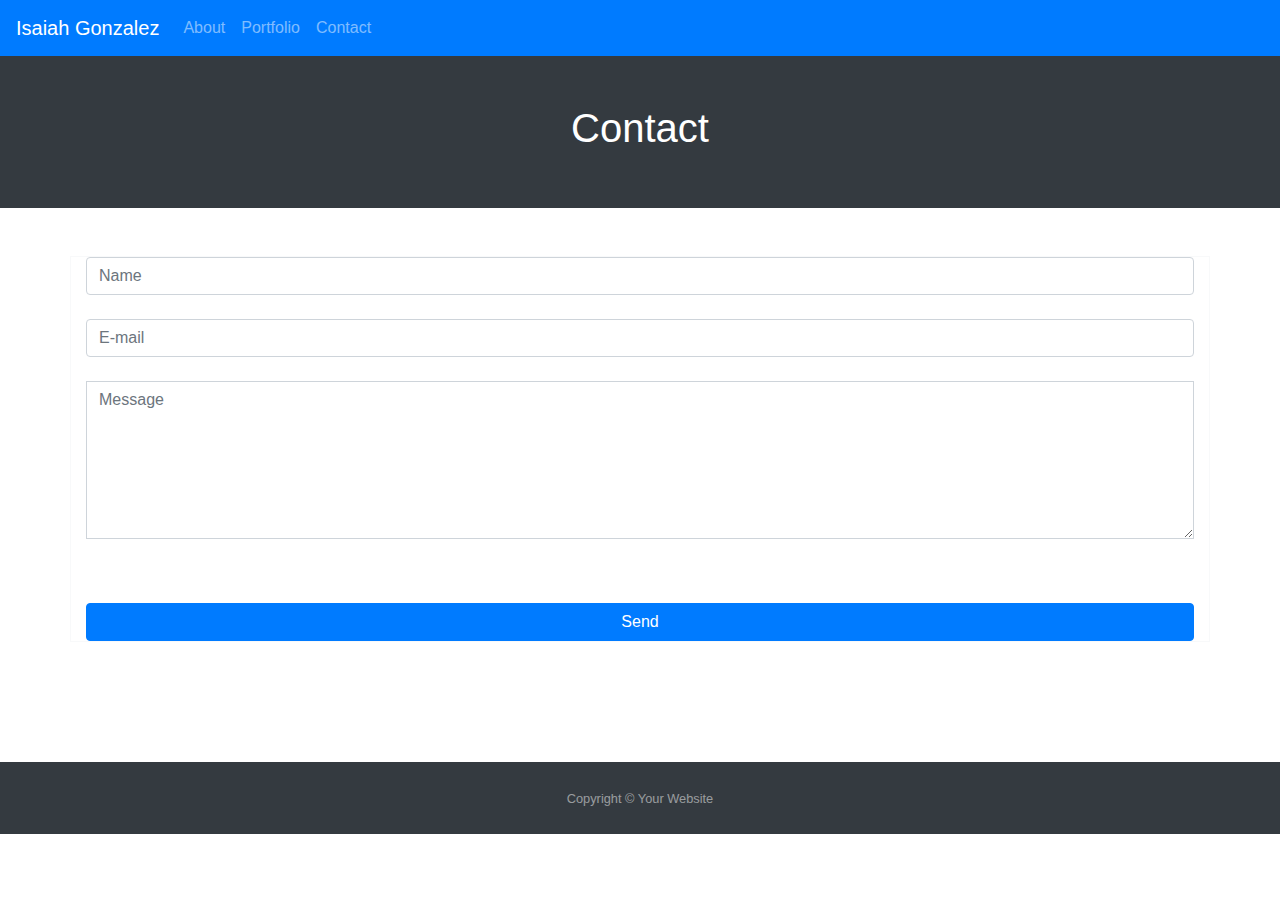
<file: contact.html>
<!DOCTYPE html>
<html lang="en-us">
  <head>
    <meta charset="UTF-8">
    <title>Contact</title>
    <link rel="stylesheet" href="https://stackpath.bootstrapcdn.com/bootstrap/4.4.1/css/bootstrap.min.css" integrity="sha384-Vkoo8x4CGsO3+Hhxv8T/Q5PaXtkKtu6ug5TOeNV6gBiFeWPGFN9MuhOf23Q9Ifjh" crossorigin="anonymous">
  </head>
  <body>
        <nav class="navbar navbar-expand-lg navbar-dark bg-primary">
                <a class="navbar-brand" href="#">Isaiah Gonzalez</a>
                <button class="navbar-toggler" type="button" data-toggle="collapse" data-target="#navbarNav" aria-controls="navbarNav" aria-expanded="false" aria-label="Toggle navigation">
                  <span class="navbar-toggler-icon"></span>
                </button>
                <div class="collapse navbar-collapse" id="navbarNav">
                  <ul class="navbar-nav">
                    <li class="nav-item ">
                      <a class="nav-link" href="/index.html">About <span class="sr-only">(current)</span></a>
                    </li>
                    <li class="nav-item">
                      <a class="nav-link" href="/portfolio.html">Portfolio</a>
                    </li>
                    <li class="nav-item">
                      <a class="nav-link" href="/contact.html">Contact</a>
                    </li>
                  </ul>
                </div>
              </nav>
              <header class="bg-dark text-center py-5 mb-4">
                  <div class="container">
                    <h1 class="font-weight-light text-white">Contact</h1>
                  </div>
                </header>
              <br>

<form class="container text-center border border-light p-10" action="#!">

        <!-- <p class="h4 mb-4">Contact</p> -->
    
        <input type="text" id="defaultContactFormName" class="form-control mb-4" placeholder="Name">
    
        <input type="email" id="defaultContactFormEmail" class="form-control mb-4" placeholder="E-mail">
    
        <div class="form-group">
            <textarea class="form-control rounded-0" id="exampleFormControlTextarea2" rows="6" placeholder="Message"></textarea>
        </div>
    
        <div class="custom-control custom-checkbox mb-4">
            <input type="checkbox" class="custom-control-input" id="defaultContactFormCopy">
        </div>
    
        <button class="btn btn-primary btn-block" type="submit">Send</button>
    
    </form>
    <br>
    <br>
    <br>
    <br>
    <br>
    <footer id="sticky-footer" class="py-4 bg-dark text-white-50">
        <div class="container text-center">
          <small>Copyright &copy; Your Website</small>
        </div>
      </footer>
  </body>
</html>
</file>
